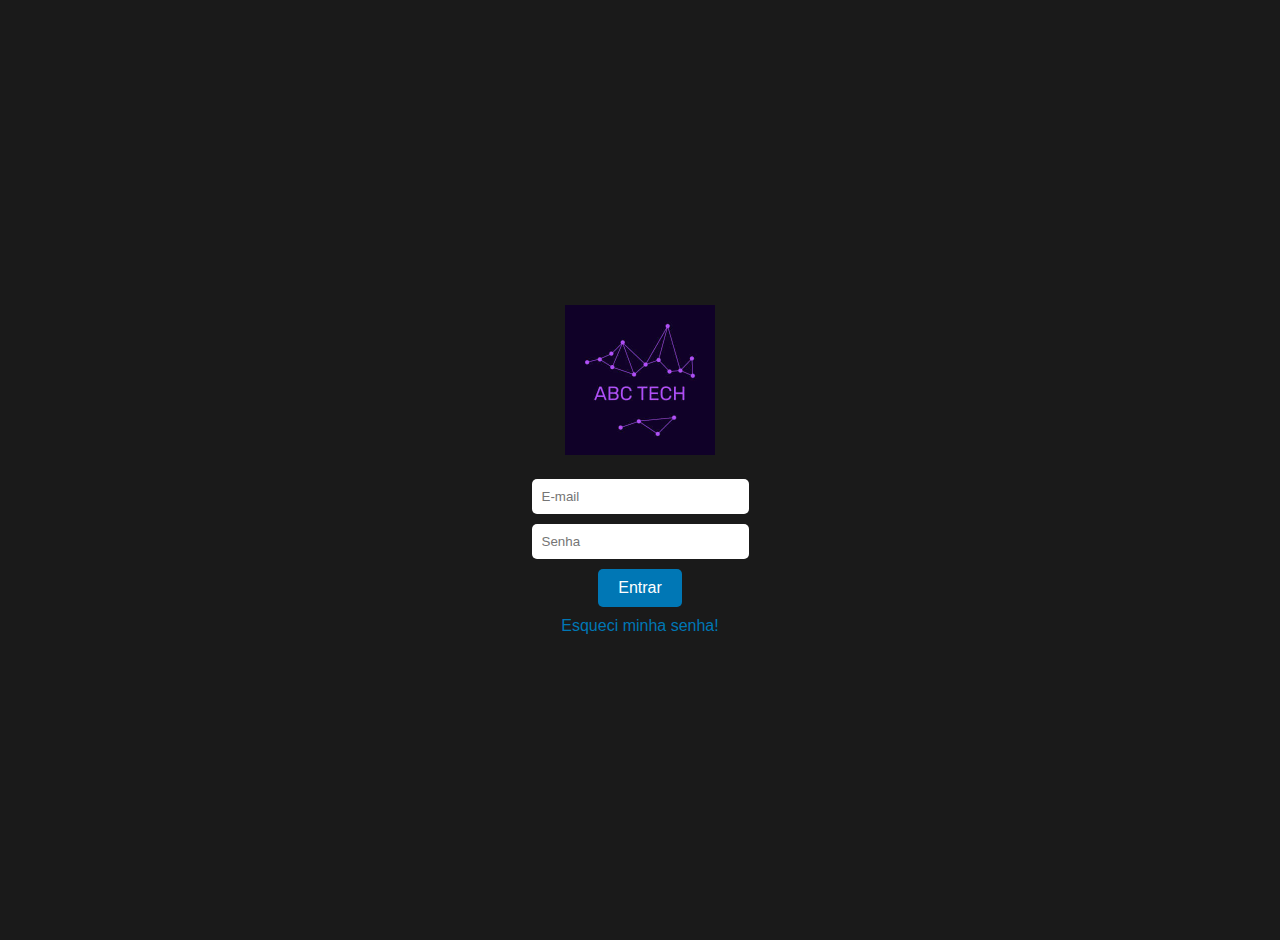
<file: index.html>
<!DOCTYPE html>
<html>
<head>
  <title>Login - ABC TECH</title>
  <link rel="stylesheet" type="text/css" href="style.css">
  <script src="script.js"></script>
</head>
<body>
  <div class="container">
    <div class="logo">
      <img src="abc-tech-logo.png" alt="ABC TECH Logo">
    </div>
    <form onsubmit="redirectToProducts(event)">
      <input type="email" id="email" placeholder="E-mail" required>
      <input type="password" id="password" placeholder="Senha" required>
      <button type="submit">Entrar</button>
    </form>
    <a href="forgot-password.html">Esqueci minha senha!</a>
  </div>
</body>
</html>



<!-- <!DOCTYPE html>
<html>
<head>
  <title>Página de Login</title>
  <link rel="stylesheet" type="text/css" href="style.css">
  <script src="script.js"></script>
</head>
<body>
  <div class="container">
    <div class="logo">
      <img src="abc-tech-logo.png" alt="ABC TECH Logo">
    </div>
    <form onsubmit="redirectToProducts(event)">
      <input type="email" id="email" placeholder="E-mail" required>
      <input type="password" id="password" placeholder="Senha" required>
      <button type="submit">Entrar</button>
    </form>
    <a href="forgot-password.html">Esqueci minha senha!</a>
  </div>
</body>
</html>
-->
</file>
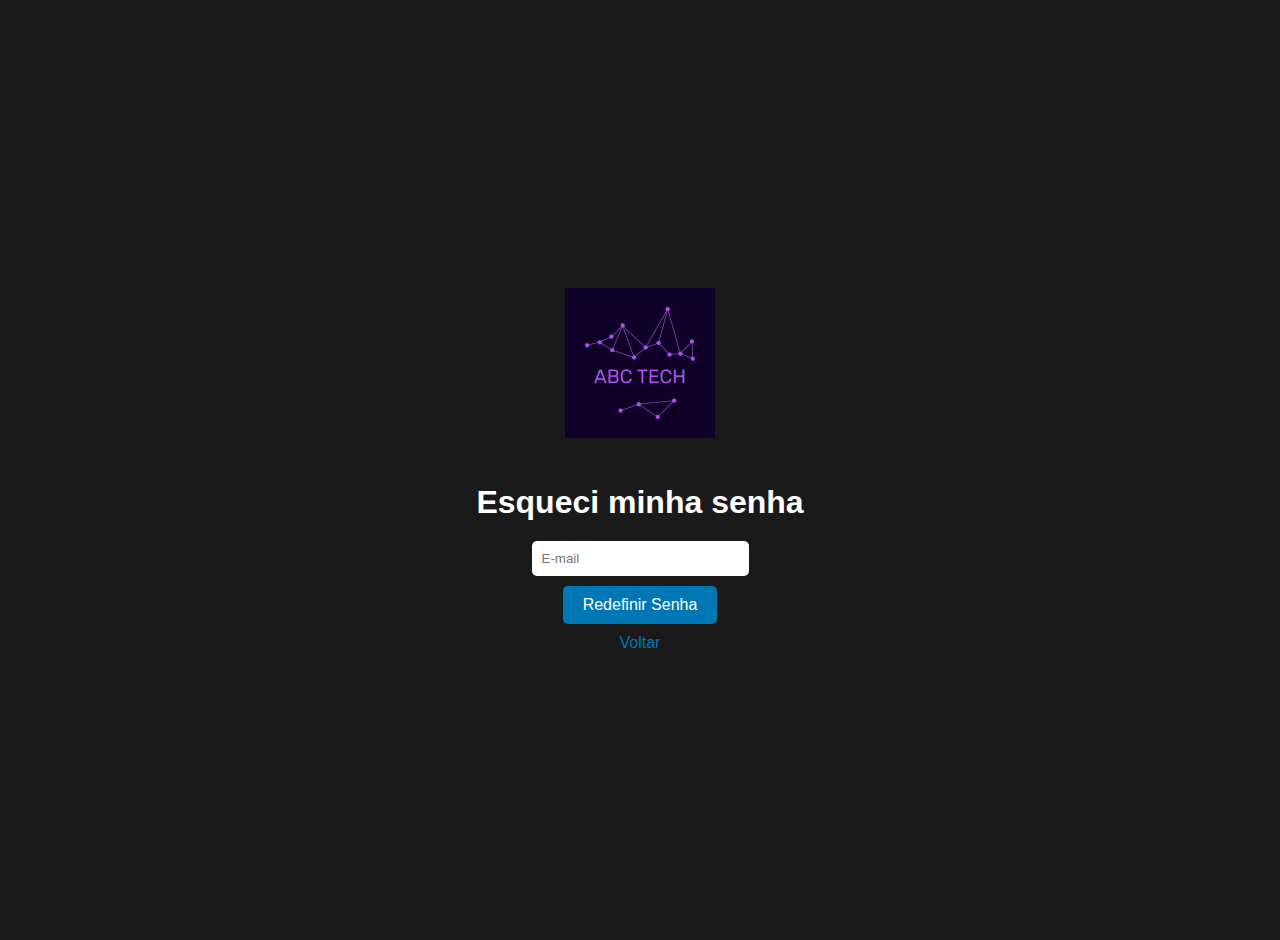
<file: forgot-password.html>
<!DOCTYPE html>
<html>
<head>
  <title>Esqueci minha senha</title>
  <link rel="stylesheet" type="text/css" href="style.css">
  <script src="script.js"></script>
</head>
<body>
  <div class="container">
    <div class="logo">
      <img src="abc-tech-logo.png" alt="ABC TECH Logo">
    </div>
    <h1>Esqueci minha senha</h1>
    <form onsubmit="resetPassword(event)">
      <input type="email" id="email" placeholder="E-mail" required>
      <button type="submit">Redefinir Senha</button>
    </form>
    <a href="index.html">Voltar</a>
  </div>
</body>
</html>
</file>
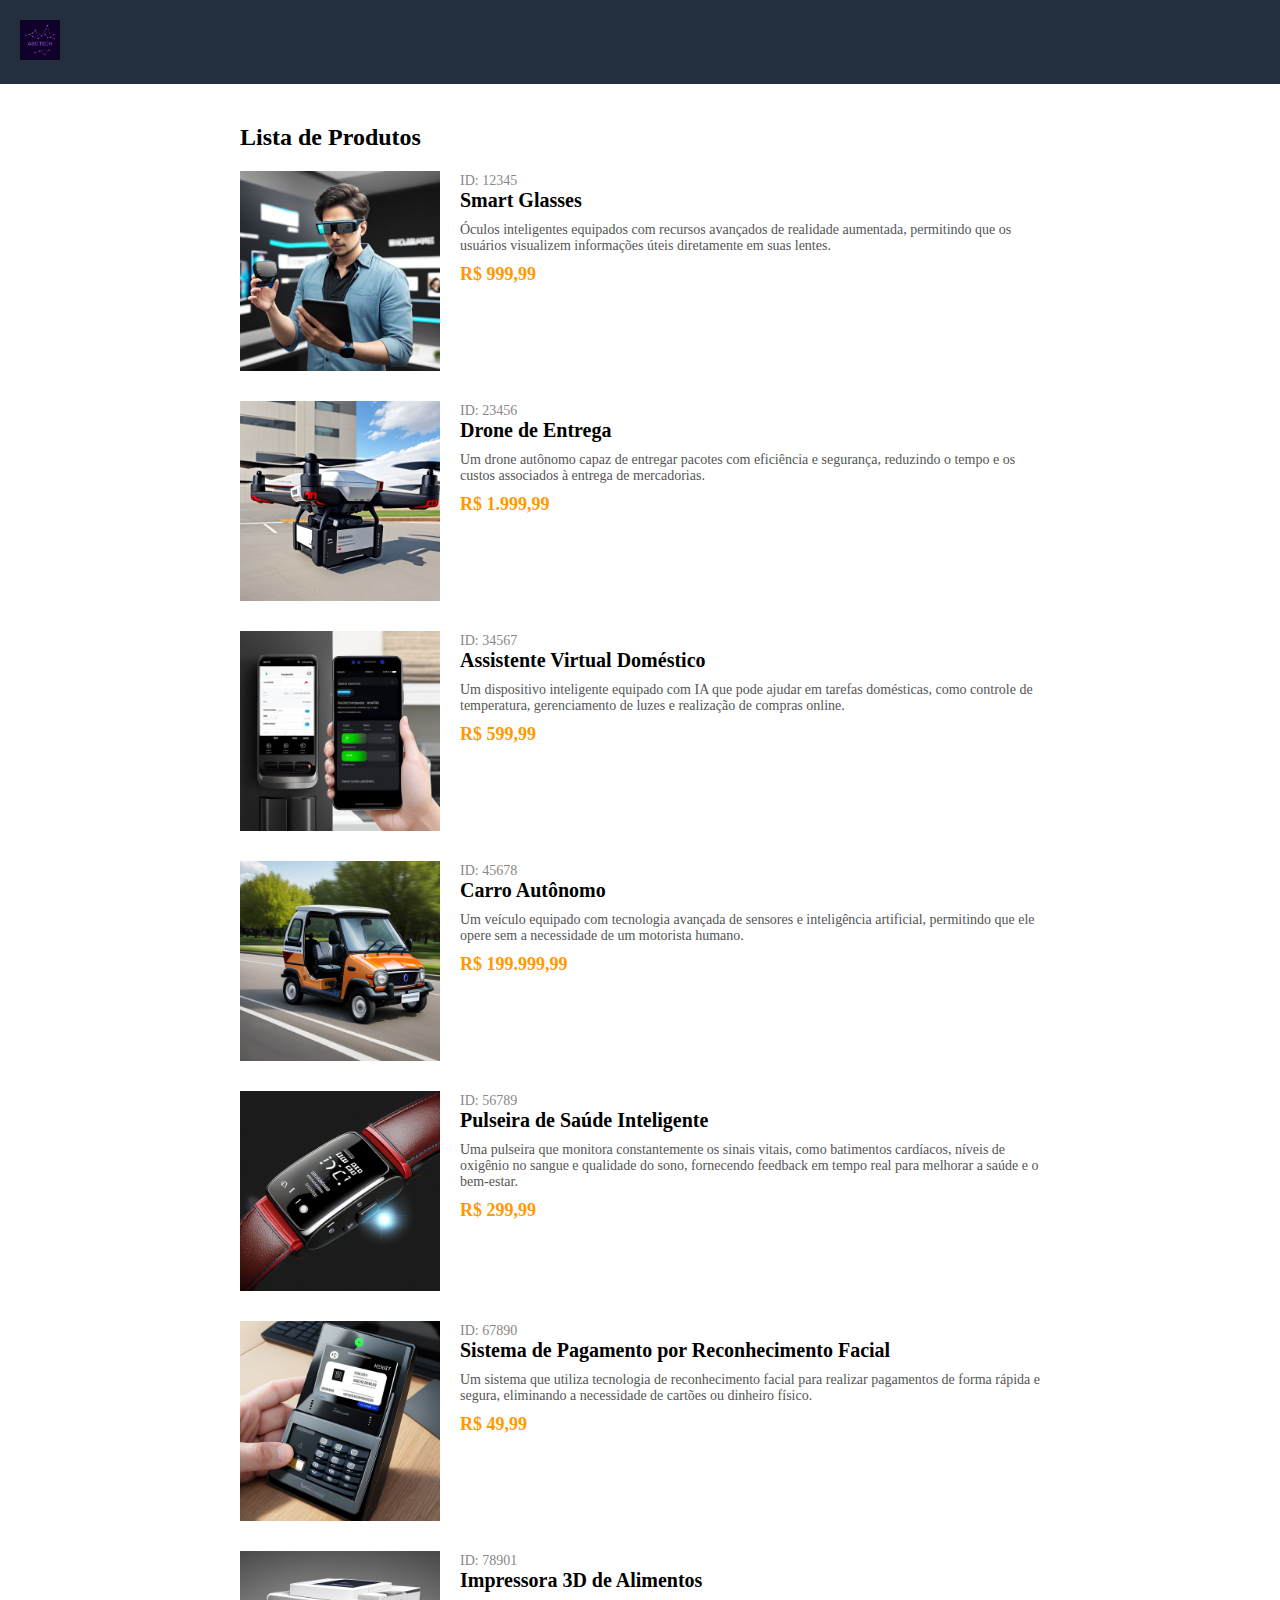
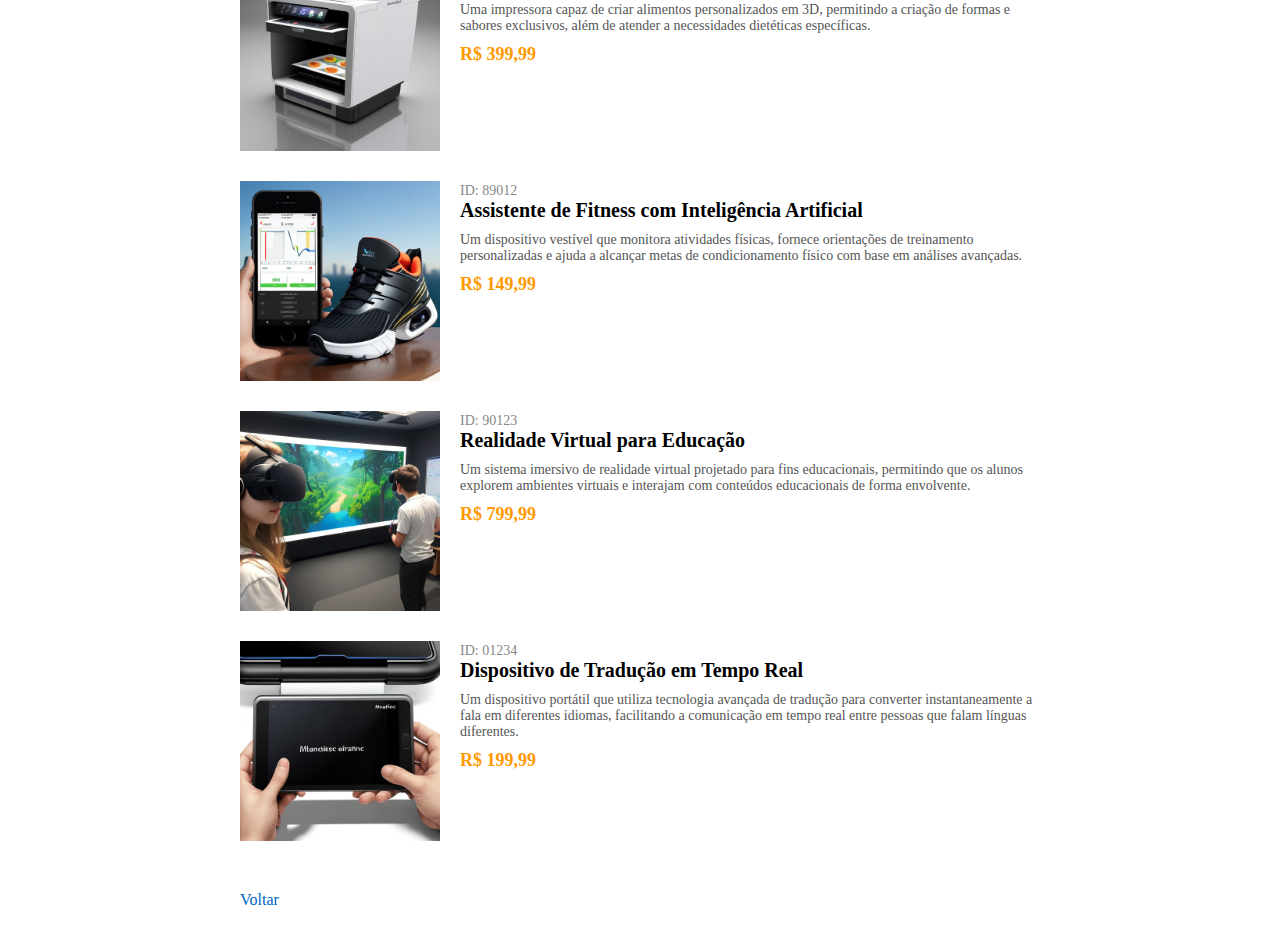
<file: produtos.html>
<!DOCTYPE html>
<html>
<head>
  <title>Produtos</title>
  <link rel="stylesheet" type="text/css" href="style_prod.css">
</head>
<body>
  <header>
    <div class="logo">
      <img src="abc-tech-logo.png" alt="ABC TECH Logo">
    </div>
  </header>
  
  <div class="container">
    <h1>Lista de Produtos</h1>
    <ul class="product-list">
      <li>
        <img src="produto1.jpg" alt="Smart Glasses">
        <div class="product-info">
          <span>ID: 12345</span>
          <h2>Smart Glasses</h2>
          <p>Óculos inteligentes equipados com recursos avançados de realidade aumentada, permitindo que os usuários visualizem informações úteis diretamente em suas lentes.</p>
          <span class="price">R$ 999,99</span>
        </div>
      </li>
      <li>
        <img src="produto2.jpg" alt="Drone de Entrega">
        <div class="product-info">
          <span>ID: 23456</span>
          <h2>Drone de Entrega</h2>
          <p>Um drone autônomo capaz de entregar pacotes com eficiência e segurança, reduzindo o tempo e os custos associados à entrega de mercadorias.</p>
          <span class="price">R$ 1.999,99</span>
        </div>
      </li>
      <li>
        <img src="produto3.jpg" alt="Assistente Virtual Doméstico">
        <div class="product-info">
          <span>ID: 34567</span>
          <h2>Assistente Virtual Doméstico</h2>
          <p>Um dispositivo inteligente equipado com IA que pode ajudar em tarefas domésticas, como controle de temperatura, gerenciamento de luzes e realização de compras online.</p>
          <span class="price">R$ 599,99</span>
        </div>
      </li>
      <li>
        <img src="produto4.jpg" alt="Carro Autônomo">
        <div class="product-info">
          <span>ID: 45678</span>
          <h2>Carro Autônomo</h2>
          <p>Um veículo equipado com tecnologia avançada de sensores e inteligência artificial, permitindo que ele opere sem a necessidade de um motorista humano.</p>
          <span class="price">R$ 199.999,99</span>
        </div>
      </li>
      <li>
        <img src="produto5.jpg" alt="Pulseira de Saúde Inteligente">
        <div class="product-info">
          <span>ID: 56789</span>
          <h2>Pulseira de Saúde Inteligente</h2>
          <p>Uma pulseira que monitora constantemente os sinais vitais, como batimentos cardíacos, níveis de oxigênio no sangue e qualidade do sono, fornecendo feedback em tempo real para melhorar a saúde e o bem-estar.</p>
          <span class="price">R$ 299,99</span>
        </div>
      </li>
      <li>
        <img src="produto6.jpg" alt="Sistema de Pagamento por Reconhecimento Facial">
        <div class="product-info">
          <span>ID: 67890</span>
          <h2>Sistema de Pagamento por Reconhecimento Facial</h2>
          <p>Um sistema que utiliza tecnologia de reconhecimento facial para realizar pagamentos de forma rápida e segura, eliminando a necessidade de cartões ou dinheiro físico.</p>
          <span class="price">R$ 49,99</span>
        </div>
      </li>
      <li>
        <img src="produto7.jpg" alt="Impressora 3D de Alimentos">
        <div class="product-info">
          <span>ID: 78901</span>
          <h2>Impressora 3D de Alimentos</h2>
          <p>Uma impressora capaz de criar alimentos personalizados em 3D, permitindo a criação de formas e sabores exclusivos, além de atender a necessidades dietéticas específicas.</p>
          <span class="price">R$ 399,99</span>
        </div>
      </li>
      <li>
        <img src="produto8.jpg" alt="Assistente de Fitness com Inteligência Artificial">
        <div class="product-info">
          <span>ID: 89012</span>
          <h2>Assistente de Fitness com Inteligência Artificial</h2>
          <p>Um dispositivo vestível que monitora atividades físicas, fornece orientações de treinamento personalizadas e ajuda a alcançar metas de condicionamento físico com base em análises avançadas.</p>
          <span class="price">R$ 149,99</span>
        </div>
      </li>
      <li>
        <img src="produto9.jpg" alt="Realidade Virtual para Educação">
        <div class="product-info">
          <span>ID: 90123</span>
          <h2>Realidade Virtual para Educação</h2>
          <p>Um sistema imersivo de realidade virtual projetado para fins educacionais, permitindo que os alunos explorem ambientes virtuais e interajam com conteúdos educacionais de forma envolvente.</p>
          <span class="price">R$ 799,99</span>
        </div>
      </li>
      <li>
        <img src="produto10.jpg" alt="Dispositivo de Tradução em Tempo Real">
        <div class="product-info">
          <span>ID: 01234</span>
          <h2>Dispositivo de Tradução em Tempo Real</h2>
          <p>Um dispositivo portátil que utiliza tecnologia avançada de tradução para converter instantaneamente a fala em diferentes idiomas, facilitando a comunicação em tempo real entre pessoas que falam línguas diferentes.</p>
          <span class="price">R$ 199,99</span>
        </div>
      </li>
    </ul>
    <a href="index.html" class="back-link">Voltar</a>
  </div>
</body>
</html>
</file>
<file: style.css>
body {
  background-color: #1a1a1a;
  color: #fff;
  font-family: Arial, sans-serif;
  margin: 0;
  padding: 0;
}

.container {
  display: flex;
  flex-direction: column;
  align-items: center;
  justify-content: center;
  height: 100vh;
}

.logo {
  margin-bottom: 20px;
}

form {
  display: flex;
  flex-direction: column;
  align-items: center;
  justify-content: center;
}

input[type="email"],
input[type="password"] {
  width: 100%;
  padding: 10px;
  margin-bottom: 10px;
  border-radius: 5px;
  border: none;
}

button[type="submit"] {
  padding: 10px 20px;
  background-color: #0077B5;
  color: #fff;
  border: none;
  border-radius: 5px;
  font-size: 16px;
  cursor: pointer;
  margin-bottom: 10px;
}

a {
  color: #0077B5;
  text-decoration: none;
}

a:hover {
  text-decoration: underline;
}

header {
  display: flex;
  justify-content: flex-start;
  align-items: center;
  padding: 20px;
  background-color: #000;
}

header .logo img {
  width: 100px;
}

h1 {
  text-align: center;
}

ul {
  list-style-type: none;
  padding: 0;
}

li {
  display: flex;
  align-items: center;
  margin-bottom: 20px;
}

li span {
  margin-right: 10px;
}

li img {
  width: 100px;
}

body {
  background-color: #1a1a1a;
  color: #fff;
  font-family: Arial, sans-serif;
  margin: 0;
  padding: 0;
}

header {
  display: flex;
  align-items: center;
  background-color: #000;
  padding: 20px;
}

.logo img {
  width: 150px;
}

.container {
  padding: 20px;
}

h1 {
  margin-bottom: 20px;
}

.product-list {
  list-style: none;
  padding: 0;
  margin: 0;
}

.product-list li {
  display: flex;
  margin-bottom: 20px;
}

.product-list li img {
  width: 100px;
  margin-right: 20px;
}

.product-info h2 {
  margin: 0;
}

.product-info p {
  margin: 10px 0;
}

.price {
  font-weight: bold;
}

.back-link {
  display: inline-block;
  margin-top: 20px;
  color: #0077B5;
  text-decoration: none;
}

.back-link:hover {
  text-decoration: underline;
}
</file>
<file: style_prod.css>
/* Reset de estilos padrão */
body, h1, h2, p, ul, li {
  margin: 0;
  padding: 0;
  list-style: none;
}

/* Estilo do cabeçalho */
header {
  background-color: #232f3e;
  padding: 20px;
}

.logo img {
  height: 40px;
}

/* Estilo do conteúdo principal */
.container {
  max-width: 800px;
  margin: 0 auto;
  padding: 40px;
}

h1 {
  font-size: 24px;
  margin-bottom: 20px;
}

.product-list li {
  display: flex;
  margin-bottom: 30px;
}

.product-list li img {
  width: 200px;
  height: auto;
  margin-right: 20px;
}

.product-info {
  flex: 1;
}

.product-info span {
  font-size: 14px;
  color: #888888;
  margin-bottom: 10px;
}

.product-info h2 {
  font-size: 20px;
  margin-bottom: 10px;
}

.product-info p {
  font-size: 14px;
  color: #555555;
  margin-bottom: 10px;
}

.product-info .price {
  font-size: 18px;
  color: #FF9900;
  font-weight: bold;
}

.back-link {
  display: inline-block;
  margin-top: 20px;
  color: #0066c0;
  text-decoration: none;
  font-size: 16px;
}

.back-link:hover {
  text-decoration: underline;
}
</file>
